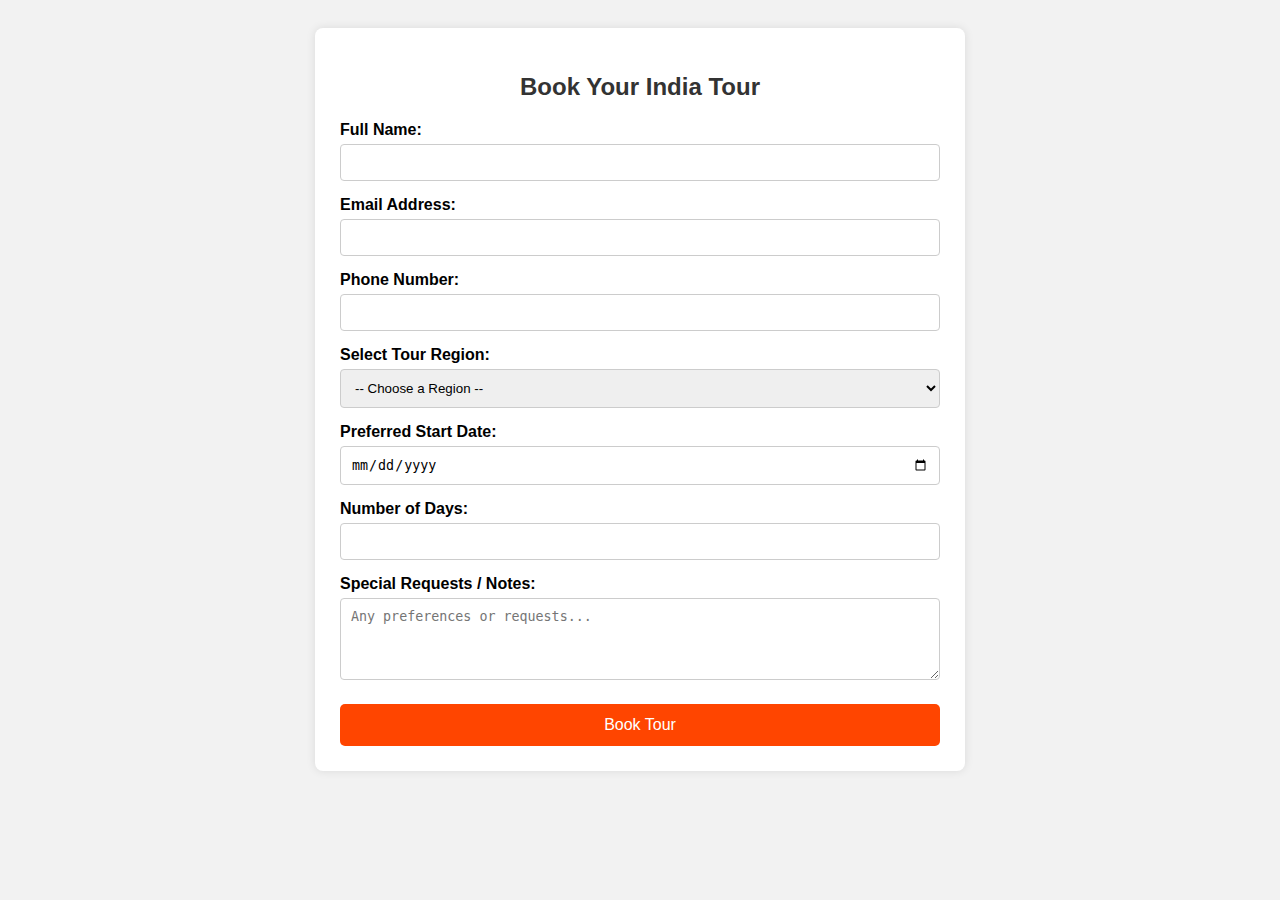
<file: Booktour.html>
<!DOCTYPE html>
<html lang="en">
<head>
  <meta charset="UTF-8">
  <title>India Tour Booking</title>
  <style>
    body {
      font-family: Arial, sans-serif;
      background: #f2f2f2;
      padding: 20px;
    }
    .form-container {
      background: #fff;
      padding: 25px;
      max-width: 600px;
      margin: auto;
      box-shadow: 0 0 10px rgba(0,0,0,0.1);
      border-radius: 8px;
    }
    h2 {
      text-align: center;
      color: #333;
    }
    label {
      display: block;
      margin-top: 15px;
      font-weight: bold;
    }
    input, select, textarea {
      width: 100%;
      padding: 10px;
      margin-top: 5px;
      border-radius: 4px;
      border: 1px solid #ccc;
      box-sizing: border-box;
    }
    button {
      margin-top: 20px;
      padding: 12px;
      background: orangered;
      color: white;
      border: none;
      width: 100%;
      border-radius: 5px;
      font-size: 16px;
      cursor: pointer;
    }
    button:hover {
      background: #0056b3;
    }
  </style>
</head>
<body>
  <div class="form-container">
    <h2>Book Your India Tour</h2>
    <form action="/submit-booking" method="POST"  onsubmit="showAlert(); return false;" id="bookingForm">
      <label for="name">Full Name:</label>
      <input type="text" id="name" name="name" required>

      <label for="email">Email Address:</label>
      <input type="email" id="email" name="email" required>

      <label for="phone">Phone Number:</label>
      <input type="tel" id="phone" name="phone" required>

      <label for="region">Select Tour Region:</label>
      <select id="region" name="region" required>
        <option value="">-- Choose a Region --</option>
        <option value="north">North India</option>
        <option value="south">South India</option>
        <option value="east">East India</option>
        <option value="west">West India</option>
      </select>

      <label for="startdate">Preferred Start Date:</label>
      <input type="date" id="startdate" name="startdate" required>

      <label for="days">Number of Days:</label>
      <input type="number" id="days" name="days" min="1" required>

      <label for="notes">Special Requests / Notes:</label>
      <textarea id="notes" name="notes" rows="4" placeholder="Any preferences or requests..."></textarea>

      <button type="submit">Book Tour</button>
    </form>
  </div>

  <script src="./assets/Js/booktour.js"></script>
</body>
</html>
</file>
